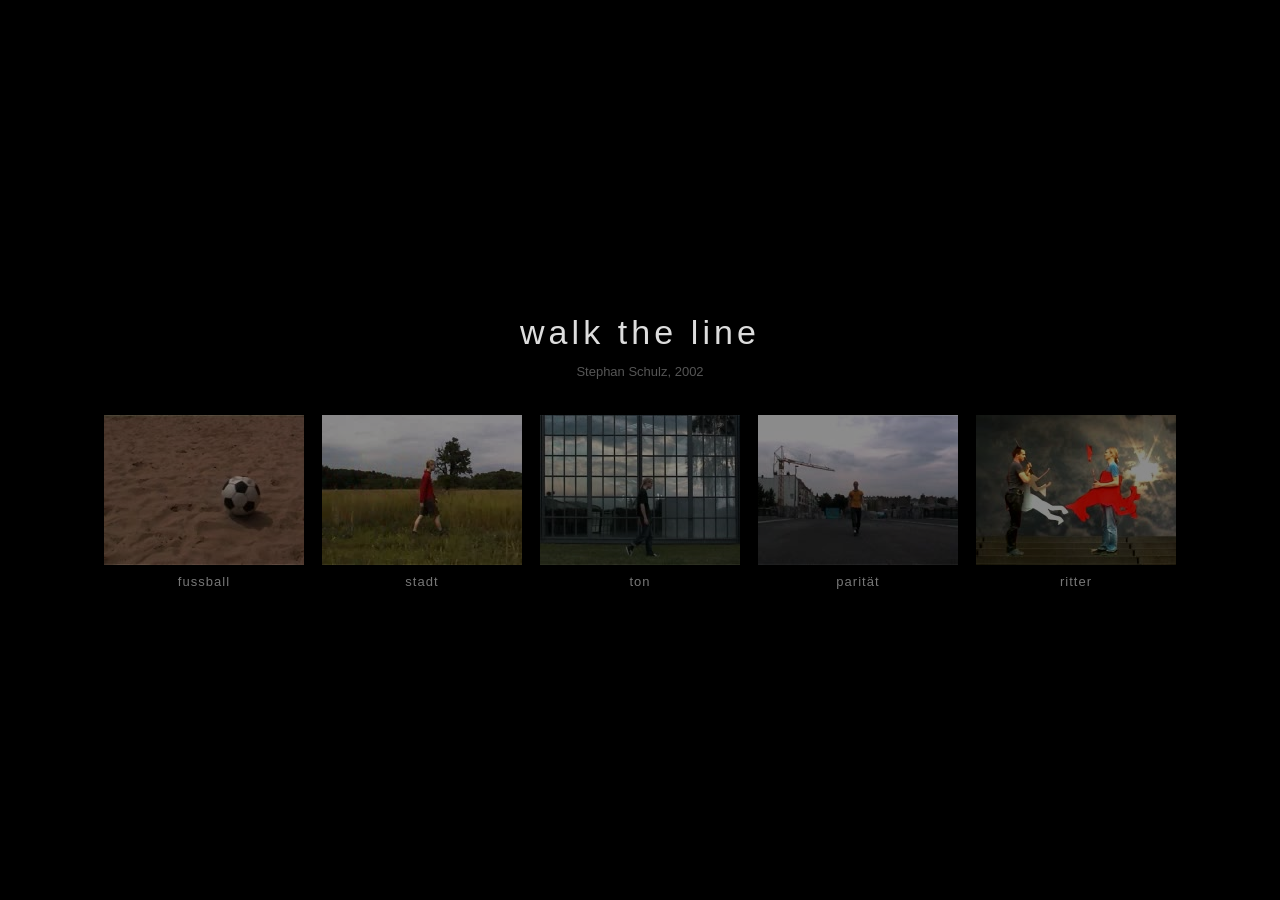
<file: index.html>
<!doctype html>
<html lang="en">
<head>
<meta charset="utf-8">
<meta name="viewport" content="width=device-width, initial-scale=1, viewport-fit=cover">
<title>walk the line — Stephan Schulz</title>
<link rel="stylesheet" href="style.css">
</head>
<body>
  <canvas id="stage" aria-label="video clips side by side"></canvas>

  <div id="scene-ui" class="hidden">
    <button id="reset" class="ui" title="Reset the clips (R)">reset</button>
    <a id="to-menu" class="ui" href="#" title="Back to the menu (Esc)">menu</a>
    <p id="info" class="ui"></p>
  </div>

  <nav id="menu" class="hidden">
    <h1>walk the line</h1>
    <p class="sub">Stephan Schulz, 2002</p>
    <ul>
      <li><a href="#fussball"><img src="media/menu/fussball.jpg" data-anim="media/menu/fussball.webp" alt=""><span>fussball</span></a></li>
      <li><a href="#stadt"><img src="media/menu/stadt.jpg" data-anim="media/menu/stadt.webp" alt=""><span>stadt</span></a></li>
      <li><a href="#ton"><img src="media/menu/ton.jpg" data-anim="media/menu/ton.webp" alt=""><span>ton</span></a></li>
      <li><a href="#paritaet"><img src="media/menu/paritaet.jpg" data-anim="media/menu/paritaet.webp" alt=""><span>parität</span></a></li>
      <li><a href="#ritter"><img src="media/menu/ritter.jpg" data-anim="media/menu/ritter.webp" alt=""><span>ritter</span></a></li>
    </ul>
  </nav>

  <div id="start" class="hidden">
    <h1>walk the line</h1>
    <p class="sub">Stephan Schulz, 2002</p>
    <p id="status">click to start</p>
  </div>

  <!-- decoded videos for the multi-track scenes live here: they must stay in the
       DOM (some browsers stop decoding hidden videos), but are never seen -->
  <div id="videos" aria-hidden="true"></div>

  <script type="module" src="js/main.js"></script>
</body>
</html>
</file>
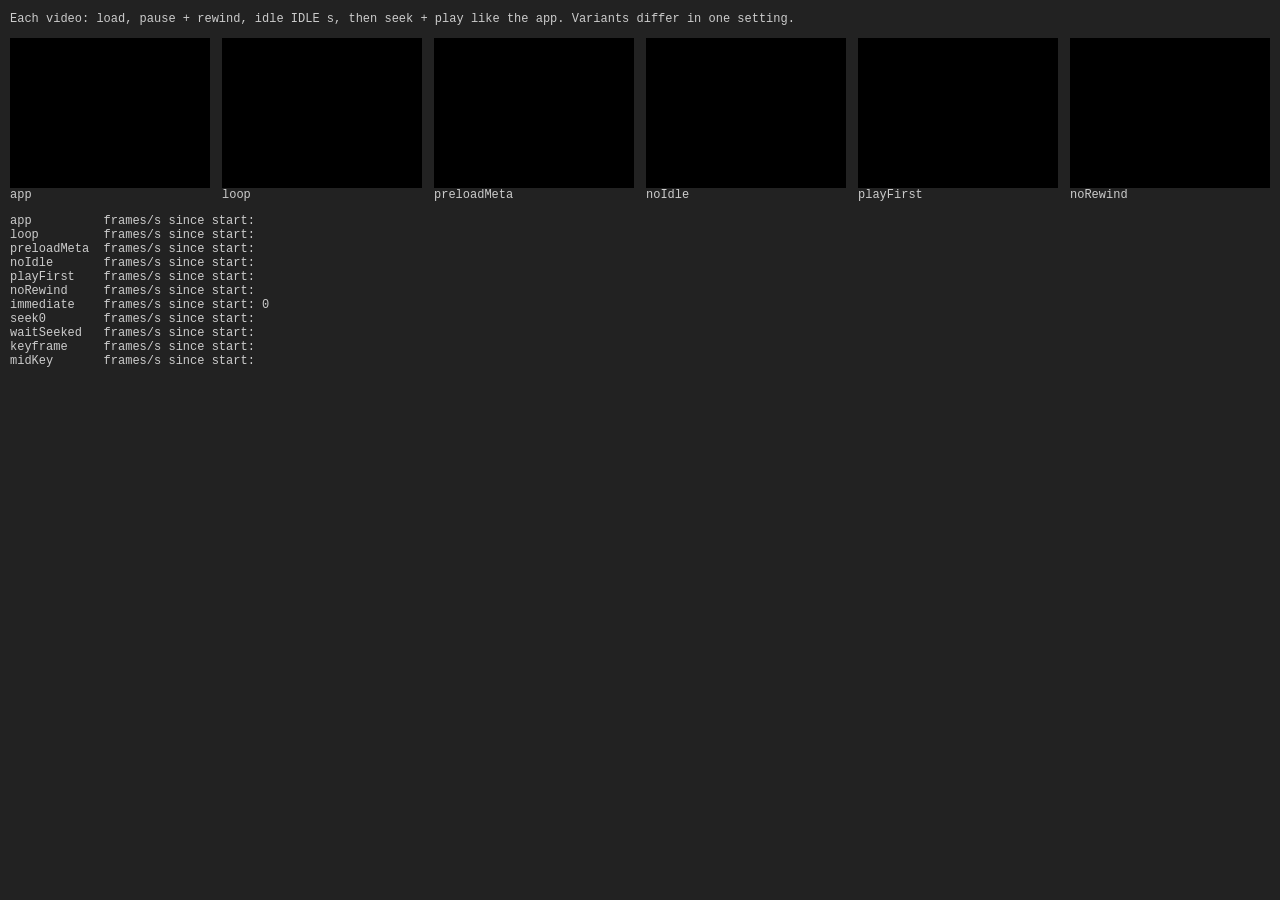
<file: tools/safari_video_test2.html>
<!doctype html>
<meta charset="utf-8">
<title>Safari video stall test</title>
<style>
  body { background: #222; color: #ccc; font: 12px monospace; margin: 10px; }
  .row { display: flex; gap: 12px; }
  .cell { position: relative; width: 200px; height: 150px; overflow: hidden; background: #000; }
  .cell video { position: absolute; left: 0; top: 0; width: 612px; height: 462px; max-width: none; }
</style>
<p>Each video: load, pause + rewind, idle IDLE s, then seek + play like the app. Variants differ in one setting.</p>
<div class="row" id="row"></div>
<pre id="out"></pre>
<script>
const SRC = '../media/ritter/' + (new URLSearchParams(location.search).get('src') || 'hand') + '.mp4';
const VARIANTS = {
  app: {},                                    // as the app does it
  loop: { loop: true },
  preloadMeta: { preload: 'metadata' },
  noIdle: { idle: 0 },
  playFirst: { playFirst: true },             // play() before setting currentTime
  noRewind: { noRewind: true },               // no pause+rewind after load
  immediate: { immediate: true },             // seek+play right away, before the file has loaded
  seek0: { seekTo: 0 },                       // start exactly at 0
  waitSeeked: { waitSeeked: true },           // seek, wait for 'seeked', then play
  keyframe: { seekTo: 1 / 3 },                // a keyframe time (every 5th frame at 15 fps)
  midKey: { seekTo: 1 / 3 + 0.07 },           // just after a keyframe
};
const ONLY = new URLSearchParams(location.search).get('only');
if (ONLY) for (const k of Object.keys(VARIANTS)) if (k !== ONLY) delete VARIANTS[k];
const params = new URLSearchParams(location.search);
const IDLE = Number(params.get('idle') || 8);
window.stats = {};
for (const [name, opt] of Object.entries(VARIANTS)) {
  const cell = document.createElement('div'); cell.className = 'cell';
  const v = document.createElement('video');
  v.muted = true; v.playsInline = true; v.setAttribute('muted', ''); v.setAttribute('playsinline', '');
  v.preload = opt.preload || 'auto';
  if (opt.loop) v.loop = true;
  v.src = SRC;
  cell.append(v);
  const box = document.createElement('div'); box.append(cell, Object.assign(document.createElement('div'), { textContent: name }));
  document.getElementById('row').append(box);
  const s = stats[name] = { frames: 0, perSec: [] };
  const cb = () => { s.frames++; v.requestVideoFrameCallback(cb); };
  v.requestVideoFrameCallback(cb);
  if (opt.immediate) { v.currentTime = 0.07; v.play(); s.started = performance.now(); continue; }
  v.addEventListener('canplaythrough', async () => {
    if (!opt.noRewind) { v.pause(); v.currentTime = 0; }
    await new Promise(r => setTimeout(r, (opt.idle ?? IDLE) * 1000));
    if (opt.playFirst) { v.play(); v.currentTime = 0.07; }
    else if (opt.waitSeeked) {
      v.currentTime = 0.07;
      await new Promise(r => v.addEventListener('seeked', r, { once: true }));
      v.play();
    }
    else { v.currentTime = opt.seekTo ?? 0.07; v.play(); }
    s.started = performance.now();
  }, { once: true });
  window['v_' + name] = v;
}
let last = {};
setInterval(() => {
  for (const [k, s] of Object.entries(stats)) {
    if (s.started) s.perSec.push(s.frames - (last[k] || 0));
    last[k] = s.frames;
  }
  document.getElementById('out').textContent = Object.entries(stats)
    .map(([k, s]) => `${k.padEnd(12)} frames/s since start: ${s.perSec.join(' ')}`).join('\n');
}, 1000);
</script>
</file>
<file: style.css>
html, body {
  margin: 0;
  height: 100%;
  background: #000;
  color: #888;
  font: 13px/1.4 "Helvetica Neue", Helvetica, Arial, sans-serif;
  overflow: hidden;
}

.hidden { display: none !important; }

#stage {
  position: fixed;
  inset: 0;
  width: 100vw;
  height: 100vh;
  touch-action: none;          /* we handle dragging ourselves, also on touch */
  cursor: default;
}
#stage.can-grab { cursor: grab; }
#stage.grabbing { cursor: grabbing; }
#stage.can-click { cursor: pointer; }

.ui { position: fixed; z-index: 2; }

#reset, #to-menu {
  top: 18px;
  padding: 6px 12px;
  background: transparent;
  color: #777;
  border: 1px solid #333;
  border-radius: 2px;
  font: inherit;
  letter-spacing: .08em;
  text-decoration: none;
  cursor: pointer;
}
#reset { left: 18px; }
#to-menu { right: 18px; }
#reset:hover, #to-menu:hover { color: #ddd; border-color: #777; }

#info {
  left: 0;
  right: 0;
  bottom: 18px;
  margin: 0 auto;
  max-width: 46em;
  text-align: center;
  color: #555;
}

/* ---------------------------------------------------------------- menu */

#menu {
  position: fixed;
  inset: 0;
  z-index: 3;
  display: flex;
  flex-direction: column;
  align-items: center;
  justify-content: center;
  background: #000;
  user-select: none;
}
#menu h1, #start h1 { margin: 0; color: #ddd; font-weight: 300; font-size: 34px; letter-spacing: .12em; }
#menu .sub, #start .sub { margin: 6px 0 34px; color: #555; }
#menu ul {
  display: flex;
  flex-wrap: wrap;
  justify-content: center;
  gap: 18px;
  margin: 0;
  padding: 0 24px;
  list-style: none;
}
#menu a {
  display: block;
  color: #777;
  text-decoration: none;
  letter-spacing: .08em;
  text-align: center;
}
#menu img {
  display: block;
  width: min(17vw, 200px);
  aspect-ratio: 4 / 3;
  margin-bottom: 8px;
  opacity: .55;
  transition: opacity .25s;
}
#menu a:hover, #menu a:focus-visible { color: #ddd; outline: none; }
#menu a:hover img, #menu a:focus-visible img { opacity: 1; }

/* ---------------------------------------------------------------- start / loading */

#start {
  position: fixed;
  inset: 0;
  z-index: 4;
  display: flex;
  flex-direction: column;
  align-items: center;
  justify-content: center;
  background: #000;
  cursor: pointer;
  user-select: none;
}
#start #status { color: #888; letter-spacing: .08em; }

/* The decoding videos of parität / ritter.  They must count as visible for
   Safari (WebKit pauses or stops repainting muted videos it thinks are hidden:
   opacity 0, 1 px, offscreen), so they have a real size and sit in the viewport
   — but behind the opaque stage canvas, so nobody sees them. */
#videos {
  position: fixed;
  left: 0;
  top: 0;
  z-index: -1;
  pointer-events: none;
}
#videos video { position: absolute; left: 0; top: 0; width: 200px; height: auto; }

/* parität / ritter: the clips are real videos, cropped to one mosaic tile each
   and laid out on the same 1024 px stage as the canvas (see js/videoclip.js) */
.dom-row {
  position: fixed;
  left: 0;
  top: 0;
  width: 1024px;
  height: 150px;
  transform-origin: 0 0;
  pointer-events: none;      /* clicks go to the canvas underneath */
  z-index: 1;
}
.dom-clip { position: absolute; top: 0; overflow: hidden; background: #000; }
.dom-debug {
  display: none;
  position: absolute;
  left: 0;
  top: 158px;
  margin: 0;
  font: 7px/1.35 Menlo, monospace;
  color: #ff0;
  white-space: pre;
}
</file>
